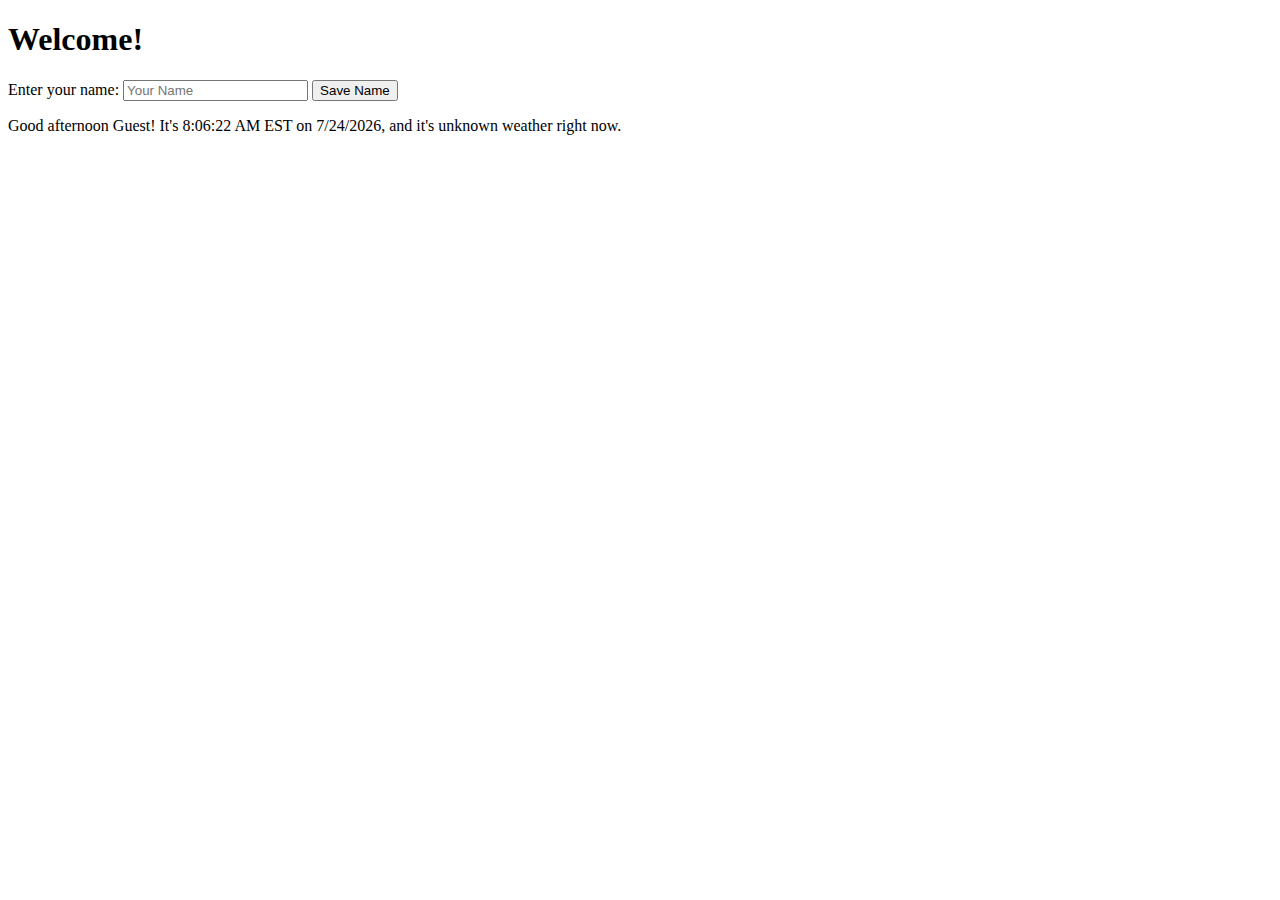
<file: weatherPage.html>
<!DOCTYPE html>
<html lang="en">
<head>
    <meta charset="UTF-8">
    <meta name="viewport" content="width=device-width, initial-scale=1.0">
    
    <title> Weather Greeting</title>
</head>
<body>
    <h1>Welcome!</h1>
    <form id="nameForm">
        <label for="nameInput">Enter your name:</label>
        <input type="text" id="nameInput" placeholder="Your Name" required>
        <button type="submit">Save Name</button>
    </form>
    <p id="greeting"></p>
    <p id="lastVisit"></p>

    <script src="scripts.js"></script>
</body>
</html>
</file>
